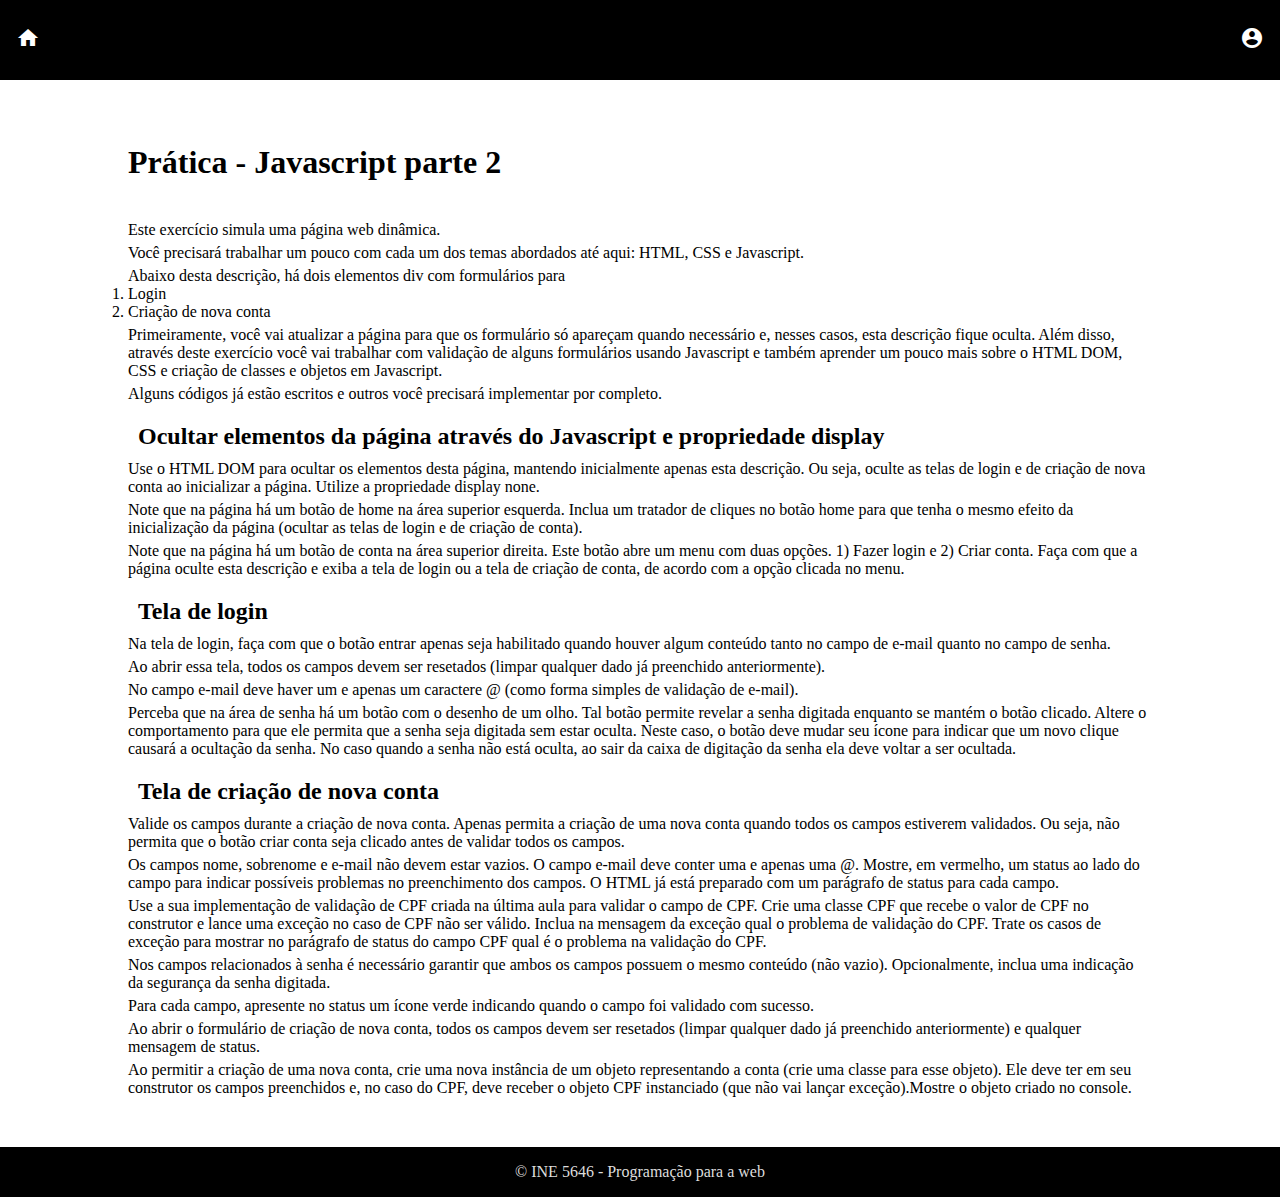
<file: index.html>
<!DOCTYPE html>
<html lang="pt-br">
<head>
    <meta charset="UTF-8">
    <meta http-equiv="X-UA-Compatible" content="IE=edge">
    <meta name="viewport" content="width=device-width, initial-scale=1.0">
    <link rel="stylesheet" href="./css/style.css">
    <!-- Material Icon CDN -->
    <link rel="stylesheet" href="https://cdnjs.cloudflare.com/ajax/libs/font-awesome/5.13.0/css/all.min.css">
    <link href="https://fonts.googleapis.com/icon?family=Material+Icons" rel="stylesheet">
    <script src="./js/dropdown.js"></script>
    <script src="./js/script.js" defer></script>
    <script src="./js/password_visibility.js" defer></script>
    <title>Pratica 2</title>
</head>
<body onload="mostrarApenasHome()">

    <nav>
          <div>
            <button class="dropbtn" onclick="mostrarApenasHome()">
              <i class="menuIcon material-icons">home</i>
          </button>
           
          </div>

          <div class="dropdown">
            <button class="dropbtn" onclick="mostrarMenu('acountDropdown')">
                <i class="menuIcon material-icons">account_circle</i>
            </button>
    
            <div id="acountDropdown" class="dropdown-content">
              <a href="#" onclick="mostrarApenasLogin();limparLogin();">Fazer login</a>
              <hr>
              <a href="#" onclick="mostrarApenasConta()">Criar conta</a>
            </div>
          </div>
    </nav>



    <main>
        <div id="divHome">
        <h1>Prática - Javascript parte 2</h1>
        
        <p>Este exercício simula uma página web dinâmica.</p>

        <p>Você precisará trabalhar um pouco com cada um dos temas abordados até aqui: HTML, CSS e Javascript.</p>

        <p>Abaixo desta descrição, há dois elementos div com formulários para</p>

        <ol>
          <li>Login</li>
          <li>Criação de nova conta</li>
        </ol>

        <p>Primeiramente, você vai atualizar a página para que os formulário só apareçam quando necessário e, nesses casos, esta descrição fique oculta.
        Além disso, através deste exercício você vai trabalhar com validação de alguns formulários usando Javascript e também aprender um pouco mais sobre o HTML DOM, CSS e criação de classes e objetos em Javascript. </p>

        <p>Alguns códigos já estão escritos e outros você precisará implementar por completo.</p>

        <h2>Ocultar elementos da página através do Javascript e propriedade display</h2>

        <p>Use o HTML DOM para ocultar os elementos desta página, mantendo inicialmente apenas esta descrição. Ou seja,
          oculte as telas de login e de criação de nova conta ao inicializar a página. Utilize a propriedade display none.
        </p>

        <p>Note que na página há um botão de home na área superior esquerda. Inclua um tratador de cliques no botão home para que tenha o mesmo efeito da inicialização da página (ocultar as telas de login e de criação de conta).</p>

        <p>Note que na página há um botão de conta na área superior direita. Este botão abre um menu com duas opções. 1) Fazer login e 2) Criar conta. Faça com que a página oculte esta descrição e exiba a tela de login ou a tela de criação de conta, de acordo com a opção clicada no menu. </p>

        <h2>Tela de login</h2>

        <p>Na tela de login, faça com que o botão entrar apenas seja habilitado quando houver algum conteúdo tanto no campo de e-mail quanto no campo de senha.</p>

        <p>Ao abrir essa tela, todos os campos devem ser resetados (limpar qualquer dado já preenchido anteriormente).</p>

        <p>No campo e-mail deve haver um e apenas um caractere @ (como forma simples de validação de e-mail).</p>

        <p>Perceba que na área de senha há um botão com o desenho de um olho. Tal botão permite revelar a senha digitada enquanto se mantém o botão clicado. Altere o comportamento para que ele permita que a senha seja digitada sem estar oculta. Neste caso, o botão deve mudar seu ícone para indicar que um novo clique causará a ocultação da senha. No caso quando a senha não está oculta, ao sair da caixa de digitação da senha ela deve voltar a ser ocultada. </p>

        <h2>Tela de criação de nova conta</h2>


        <p>Valide os campos durante a criação de nova conta. Apenas permita a criação de uma nova conta quando todos os campos estiverem validados. Ou seja, não permita que o botão criar conta seja clicado antes de validar todos os campos. </p>

      
        <p>Os campos nome, sobrenome e e-mail não devem estar vazios. O campo e-mail deve conter uma e apenas uma @. Mostre, em vermelho, um status ao lado do campo para indicar possíveis problemas no preenchimento dos campos. O HTML já está preparado com um parágrafo de status para cada campo.</p>

        <p>Use a sua implementação de validação de CPF criada na última aula para validar o campo de CPF. Crie uma classe CPF que recebe o valor de CPF no construtor e lance uma exceção no caso de CPF não ser válido. Inclua na mensagem da exceção qual o problema de validação do CPF. Trate os casos de exceção para mostrar no parágrafo de status do campo CPF qual é o problema na validação do CPF.</p>

        <p>Nos campos relacionados à senha é necessário garantir que ambos os campos possuem o mesmo conteúdo (não vazio). Opcionalmente, inclua uma indicação da segurança da senha digitada.</p>

        <p>Para cada campo, apresente no status um ícone verde indicando quando o campo foi validado com sucesso.</p>

        <p>Ao abrir o formulário de criação de nova conta, todos os campos devem ser resetados (limpar qualquer dado já preenchido anteriormente) e qualquer mensagem de status.</p>

        <p>Ao permitir a criação de uma nova conta, crie uma nova instância de um objeto representando a conta (crie uma classe para esse objeto). Ele deve ter em seu construtor os campos preenchidos e, no caso do CPF, deve receber o objeto CPF instanciado (que não vai lançar exceção).Mostre o objeto criado no console.</p>

        </div>



        <!-- 
          Div com id login-body será a tela de login
         -->

        <div id="login-body">
          <h1>Entrar</h1>
          <form>
              <label for="login-email" name="login-email">E-mail:</label><input autofocus="" autocapitalize="none" autocomplete="username" required="" id="login-email" type="email" onkeyup="toggleButton()">
              <label for="login-password">Senha:</label>
              <div class="passwordSpy">
                  <input autocomplete="current-password" required="" id="login-password" name="login-password" type="password" onkeyup="toggleButton()">
                  <i class="far fa-eye" id="togglePassword" style="margin-left: 200px; cursor: pointer;"></i>
              </div>
              <div id="manterConectado"><input type="checkbox"> Manter conectado</div>

              
              <button disabled id="botaoLogin">Entrar<i class="menuIcon material-icons">login</i></button>
          </form>
      </div>

      <!-- 
          Div com id nova-conta será a tela de login
         -->

      <div id="nova-conta">
        <h1><i class="menuIcon material-icons">account_box</i> Criar nova conta</h1>
        <form>
        
          <label>Nome:</label>
          <input class="req" required=""type="text" onblur="validaTextoEmBranco(this, 'statusNome', 'Nome')">
          <p id="statusNome"></p>
          
          
          <label>Sobrenome:</label>
          <input required="" class="req" type="text" onblur="validaTextoEmBranco(this, 'statusSobrenome', 'Sobrenome')">
          <p id="statusSobrenome"></p>
          
          
          <label>CPF:</label>
          <input required="" type="text" class="req" onblur="validarCPF(this)">
          <p id="statusCPF"></p>
          
          
          <label>E-mail:</label>
          <input required="" class="req" type="email">
          <p id="statusEmail"></p>
          
          
          <label>Senha:</label>
          <input required="" class="req" type="password">
          <p id="statusSenha"></p>
          
          
          <label>Repita sua senha:</label>
          <input required="" class="req" type="password">
          <p id="statusRepitaSenha"></p>
          
          <div id="areaBotaoConta">
            <input id="botaoConta" disabled type="button" value="Criar conta" style="min-width: 100px">
          </div>
          
          
      </form>
      </div>

      

    </main>



    <footer>
        © INE 5646 - Programação para a web
    </footer>

    

      <!-- <button class="hamburger">
       material icons https://material.io/resources/icons/ 
        <i class="menuIcon material-icons">menu</i>
        <i class="closeIcon material-icons">close</i>
      </button> -->
    
</body>
</html>
</file>
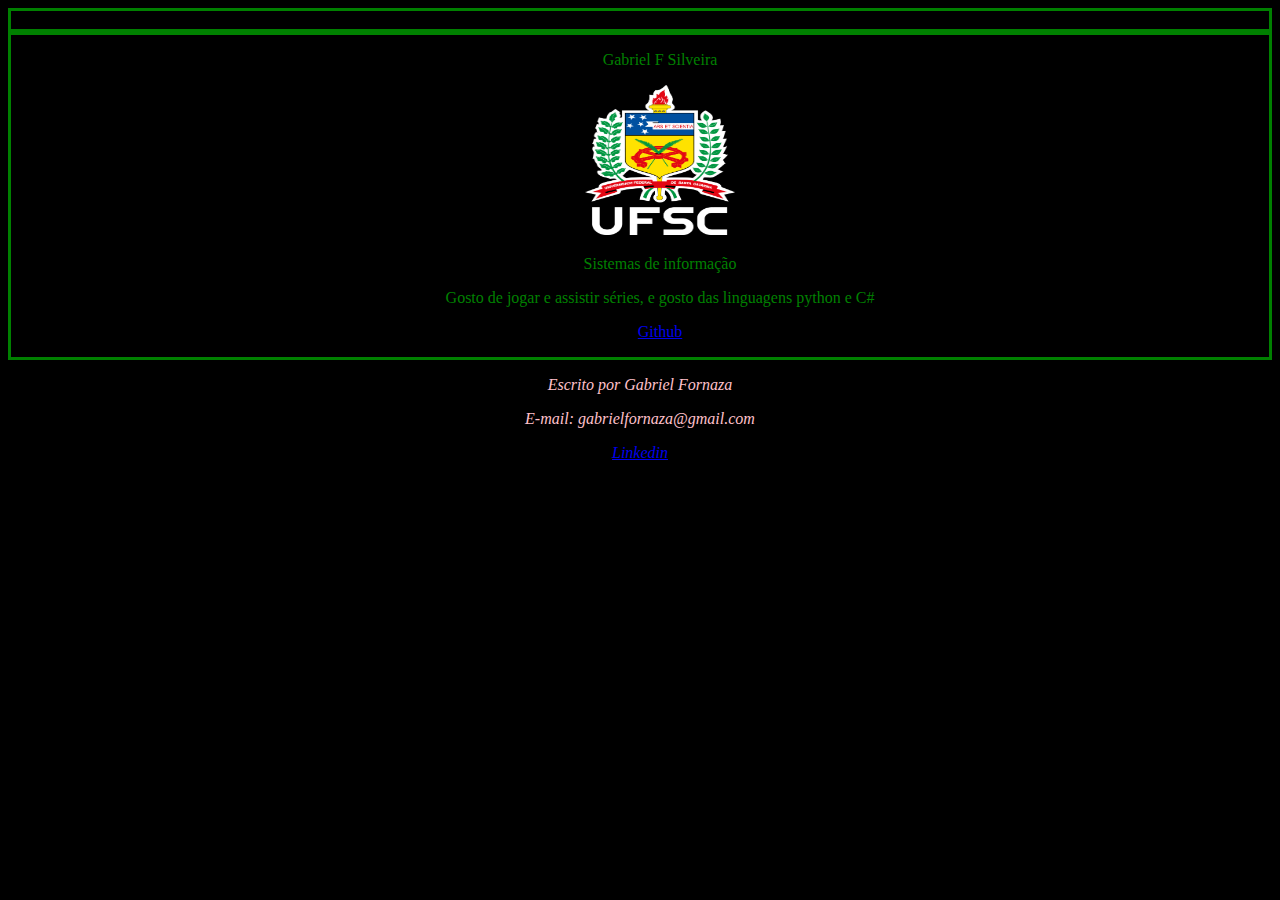
<file: Web/index.html>
<!DOCTYPE html>
<html lang="pt-br">
<head>
    <meta charset="UTF-8">
    <meta http-equiv="X-UA-Compatible" content="IE=chrome">
    <meta name="viewport" content="width=device-width, initial-scale=1.0">
    <link rel="stylesheet" type="text/css" href="style.css" media="all">
    <title>Aula 1</title>
    <link rel="icon" href="icon.png">
</head>
<body>
    <header>        
        <nav>
            <div class="logo">UFSC</div>
        </nav>
    </header>
    <div>
        <aside>
            <ul>Gabriel F Silveira</ul>
            <ul> <img class="foto-perfil" src="icon.png" alt="UFSC"></ul>
            <ul>Sistemas de informação</ul>
            <ul>Gosto de jogar e assistir séries, e gosto das linguagens python e C#</ul>
            <ul>
                <a href="https://github.com/gabriel299">Github</a>
            </ul>
        </aside>    
    </div>
    <footer>
        <address>
            <p>Escrito por Gabriel Fornaza</p>
            <p>E-mail: gabrielfornaza@gmail.com</p>
            <a href="https://www.linkedin.com/in/gabriel-fornaza-501127213/">Linkedin</a><br>
        </address>
    </footer>
</body>
</html>
</file>
<file: css/style.css>
* {
    margin: 0;
    padding: 0;
}


nav {
    padding-top: 10px;
    padding-bottom: 10px;
    display: flex;
    justify-content: space-between;
    background-color: black;
}


footer {
    display: flex;
    height: 50px;
    width: 100%;
    background-color: black;
    color: #ddd;
    position: fixed;
    justify-content: center;
    align-items: center;
    bottom: 0px;
}


main {
    width: 80%;
    margin: 0 auto;
    margin-top: 5%;
}

#divHome {
    margin: 0 auto;
    padding-bottom: 100px;
}

#divHome > h1 {
    margin-bottom: 40px;
}

#divHome > h2 {
    margin: 10px;
    margin-top: 20px;
}

#divHome > p {
    margin-top: 5px;
}

.oculto {
    display: none;
}

form {
    padding: 20px;
    display: grid;
    grid-template-columns: 1fr 1fr 2fr;
    gap: 5px 10px;
}

form label {
    grid-column: 1;
}

.status-fail {
    color: red; 
}

.status-ok {
    color: green;
}

#login-body {
    max-width: 500px;
    margin: 0 auto;
    color: white;
    background-color: black;
}

#botaoLogin {
    display:flex; 
    align-items: center; 
    margin: 10px auto; 
    padding-left: 10px; 
    padding-right: 10px;
    grid-column: 2;
}

#manterConectado {
    grid-column: 2;
}

#areaBotaoConta {
    grid-column-start: 1;
    grid-column-end: 3;
    margin-top: 1em;
    text-align: center;
}

.passwordSpy {
    position: relative;
    text-align: center;
}

.olho {
    cursor: pointer;
    position: absolute;
    right: 5px;
    width: 20px;
  }


.dropbtn {
  background-color: black;
  color: white;
  padding: 16px;
  font-size: 16px;
  border: none;
  cursor: pointer;
}



.dropbtn:hover, .dropbtn:focus {
  background-color: #2f2f2f;
}

.dropdown {
  position: relative;
  display: inline-block;
}

.dropdown-content {
  display: none;
  position: absolute;
  
  background-color: #f1f1f1;
  min-width: 160px;
  overflow: auto;
  box-shadow: 0px 8px 16px 0px rgba(0,0,0,0.2);
  z-index: 1;
}

#acountDropdown {
    right: 0px;
}

.dropdown-content a {
  color: black;
  padding: 12px 16px;
  text-decoration: none;
  display: block;
}

.dropdown a:hover {background-color: #ddd;}

.show {display: block;}

button:disabled{
    opacity: .4;
    cursor: default;
}
</file>
<file: Web/style.css>
body{
    background-color: black;
}

div{
    display: flex;
    justify-content: center;
    align-items: center;
    text-align: center;
    border: solid green;

}

aside{
    color: green
}

address{
    text-align: center;
}

ul{
    color: green;
}

.foto-perfil{
    width: 150px;
    height: 150px;
}

footer{
    color: pink;
}
</file>
